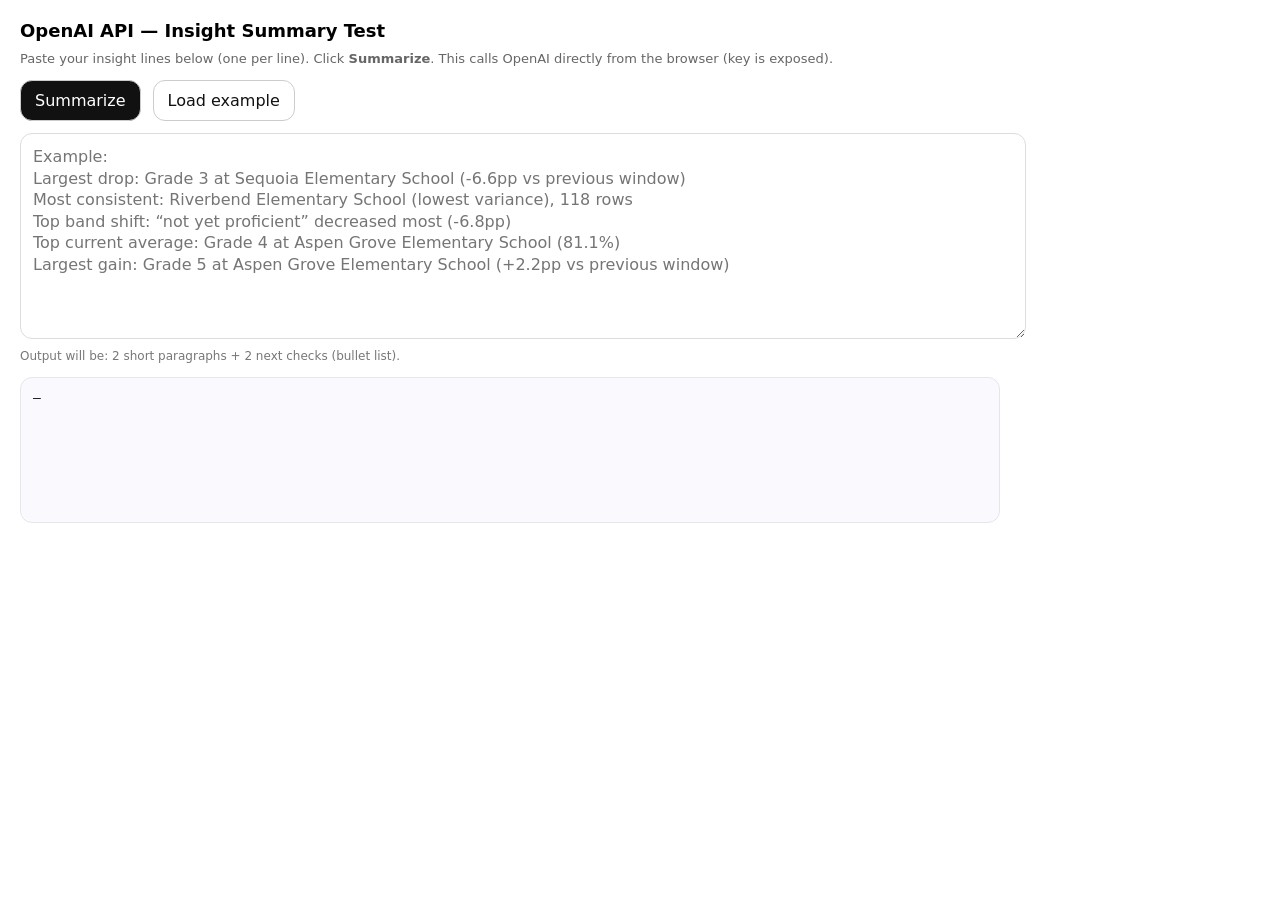
<file: openai_test.html>
<!doctype html>
<html lang="en">
<head>
  <meta charset="utf-8" />
  <title>OpenAI Summary Test</title>
  <meta name="viewport" content="width=device-width, initial-scale=1" />
  <style>
    body{ font-family: system-ui, -apple-system, Segoe UI, Roboto, sans-serif; margin: 20px; max-width: 980px; }
    h1{ font-size: 18px; margin: 0 0 10px; }
    .row{ display:flex; gap:12px; align-items:center; flex-wrap:wrap; margin-bottom:12px; }
    input, textarea, button { font: inherit; }
    .key{ width:min(720px, 100%); padding:10px; border:1px solid #ddd; border-radius:10px; }
    textarea{ width:100%; min-height:180px; padding:12px; border:1px solid #ddd; border-radius:12px; line-height:1.35; }
    button{ padding:10px 14px; border-radius:12px; border:1px solid #ccc; background:#111; color:#fff; cursor:pointer; }
    button:disabled{ opacity:.6; cursor:not-allowed; }
    .hint{ color:#666; font-size:13px; margin: 6px 0 14px; }
    pre{
      white-space: pre-wrap;
      border:1px solid #e5e5ef;
      background:#fafafe;
      padding:12px;
      border-radius:12px;
      min-height: 120px;
    }
    .small{ font-size:12px; color:#777; }
  </style>
</head>
<body>
  <h1>OpenAI API — Insight Summary Test</h1>

  <div class="hint">
    Paste your insight lines below (one per line). Click <b>Summarize</b>. This calls OpenAI directly from the browser (key is exposed).
  </div>

  <div class="row">
    <button id="btn">Summarize</button>
    <button id="btn-example" style="background:#fff;color:#111;">Load example</button>
    <span class="small" id="status"></span>
  </div>

  <textarea id="input" placeholder="Example:
Largest drop: Grade 3 at Sequoia Elementary School (-6.6pp vs previous window)
Most consistent: Riverbend Elementary School (lowest variance), 118 rows
Top band shift: “not yet proficient” decreased most (-6.8pp)
Top current average: Grade 4 at Aspen Grove Elementary School (81.1%)
Largest gain: Grade 5 at Aspen Grove Elementary School (+2.2pp vs previous window)
"></textarea>

  <div class="hint small">
    Output will be: 2 short paragraphs + 2 next checks (bullet list).
  </div>

  <pre id="out">—</pre>

  <script type="module" src="./openai_test.js"></script>
</body>
</html>
</file>
